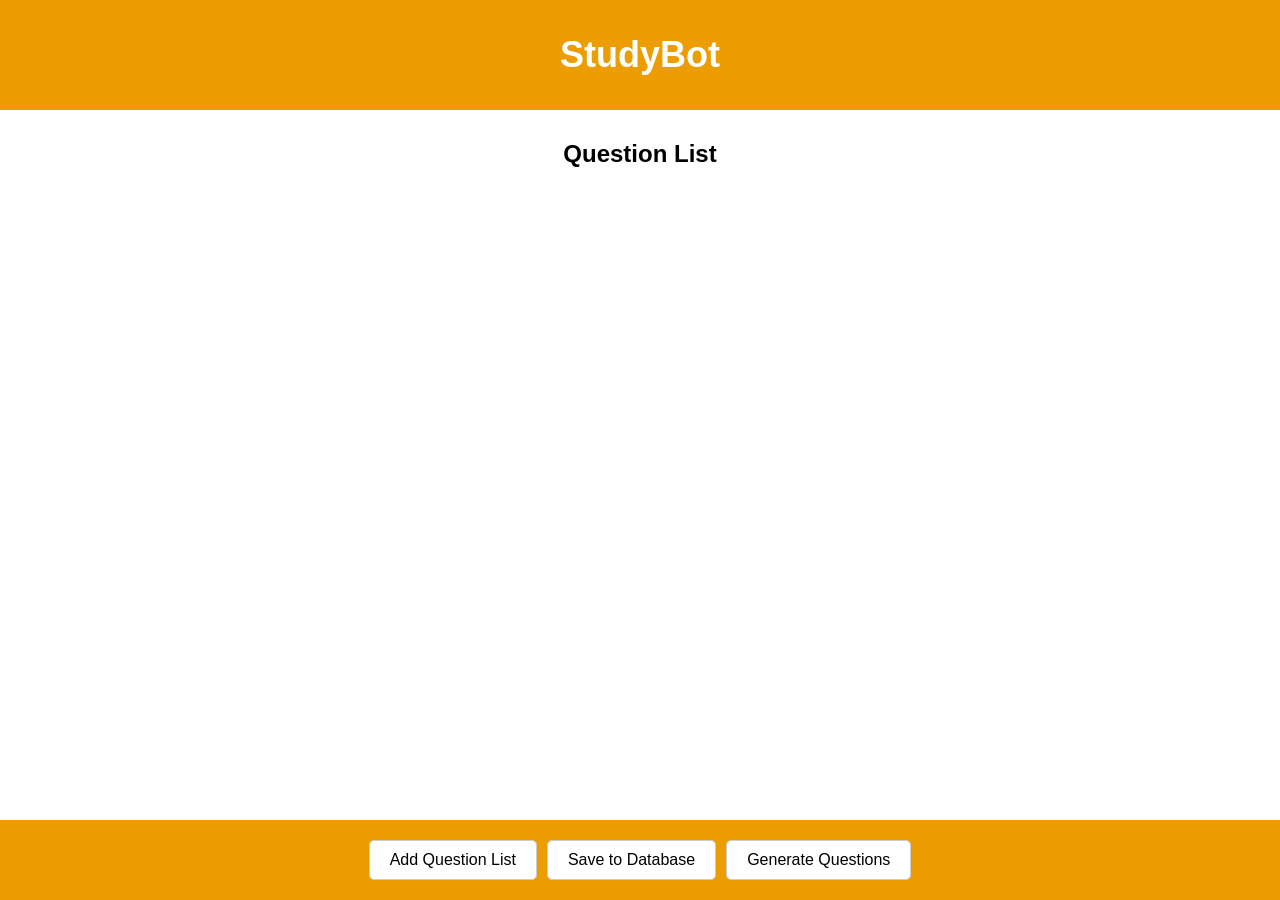
<file: index.html>
<!DOCTYPE html>
<html lang="en">

<head>
    <meta charset="UTF-8">
    <meta name="viewport" content="width=device-width, initial-scale=1.0">
    <title>StudyBot</title>
    <link rel="stylesheet" href="styles.css">
</head>

<body>
    <header class="Header">
        <h1>StudyBot</h1>
    </header>

    <div class="TitlesContainer">
        <div class="QuestionListTitle">
            <h2>Question List</h2>
        </div>
    </div>

    <main class="Container" , id="questionListsContainer">
    </main>


    <!-- Footer Section -->
    <footer class="Footer">
        <div class="button-container">
            <button id="addQuestionList">Add Question List</button>
            <button id="saveToDatabase">Save to Database</button>
            <button id="generateQuestions">Generate Questions</button>
        </div>
    </footer>
    <script src="script.js"></script>
</body>

</html>
</file>
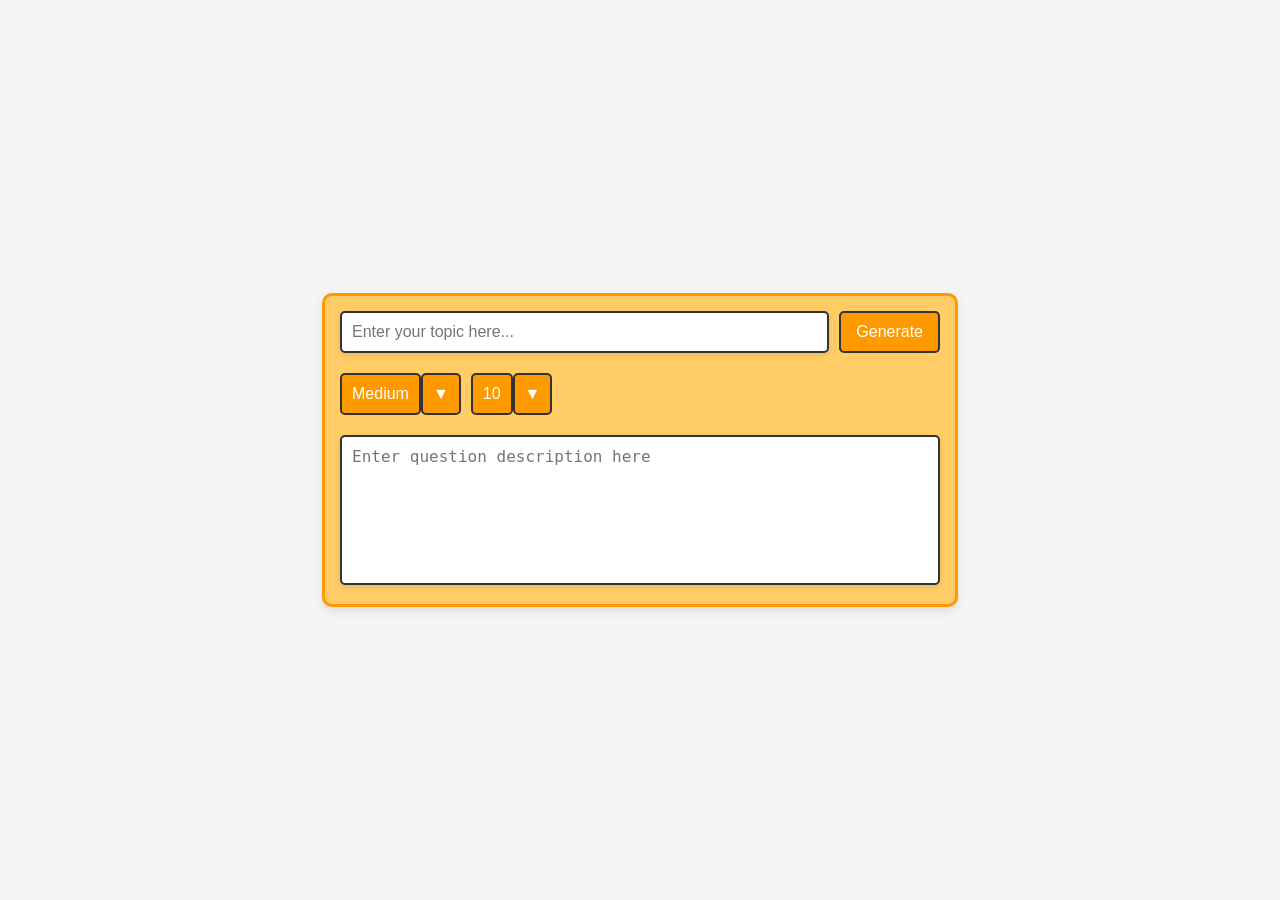
<file: generate_question.html>
<!DOCTYPE html>
<html lang="en">

<head>
    <meta charset="UTF-8">
    <meta name="viewport" content="width=device-width, initial-scale=1.0">
    <title>Question Generator</title>
    <link rel="stylesheet" href="generate_question_styles.css">
</head>

<body>
    <div class="outerContainer">
        <div class="letterboxContainer">
            <input id="topicInput" type="text" class="letterboxInput" placeholder="Enter your topic here...">
            <button id="generateButton" class="generateBtn">Generate</button>
        </div>

        <div class="buttonGroup">
            <div class="buttonWrapper">
                <button id="difficultyValue" class="optionBtn">Medium</button>
                <button id="difficultyDropdown" class="dropdownBtn">&#9660;</button>
            </div>
            <div class="buttonWrapper">
                <button id="quantityValue" class="optionBtn">10</button>
                <button id="quantityDropdown" class="dropdownBtn">&#9660;</button>
            </div>
        </div>

        <textarea id="optionalDescription" class="largeTextarea"
            placeholder="Enter question description here"></textarea>
    </div>
    <script src="generate_question.js"></script>
</body>

</html>
</file>
<file: styles.css>
body {
    margin: 0;
    font-family: Arial, sans-serif;
    display: flex;
    flex-direction: column;
    min-height: 100vh;
}

.Header {
    background: #eb9d02;
    text-align: center;
    padding: 10px;
    font-size: 18px;
    color: white;
}

.TitlesContainer {
    display: flex;
    justify-content: space-around;
    margin-top: 10px;
}

.Container {
    display: flex;
    flex-direction: column;
    flex-grow: 1;
    gap: 10px;
}

.QuestionListDiv {
    background-color: white;
    padding: 20px;
    border-radius: 5px;

}

.DropLogo {
    width: 30px;
    height: auto;
}

.AddLogo {
    width: 28px;
    height: auto;
    margin-left: 10px;
}

.UploadLogo {
    width: 28px;
    height: auto;
    margin-left: 3px;
    margin-top: 3px;
}

.TrashLogo {
    width: 42px;
    height: auto;
}

.TextInputBox {
    flex-grow: 1; 
    min-width: 240px; 
    max-width: 500px;
    padding: 15px;
    border: 2px solid #ccc;
    border-radius: 8px;
    font-size: 16px;
    outline: none;
    box-shadow: 0 4px 8px rgba(0, 0, 0, 0.1);
    transition: border-color 0.3s;
}

.QuestionInputBox {
    flex-grow: 1; 
    min-width: 10px; 
    max-width: 300px;
    padding: 15px;
    margin: 5px;
    border: 2px solid #ccc;
    border-radius: 8px;
    font-size: 14px;
    outline: none;
    box-shadow: 0 4px 8px rgba(0, 0, 0, 0.1);
    transition: border-color 0.3s;
}

.TextInputBox:focus {
    border-color: #007BFF;
    box-shadow: 0 0 8px rgba(0, 123, 255, 0.5);
}

.TextInputBox::placeholder {
    color: #999;
    opacity: 1;
}

.Footer {
    background-color: #eb9d02;
    text-align: center;
    padding: 20px;
    flex-shrink: 0;
}

.button-container {
    display: flex;
    justify-content: center;
    gap: 10px;
}

button {
    padding: 10px 20px;
    font-size: 16px;
    cursor: pointer;
    border: 1px solid #ccc;
    border-radius: 5px;
    background-color: white;
    color: black;
    transition: background-color 0.3s ease;
}

button:hover {
    background-color: white;
}
</file>
<file: generate_question_styles.css>
body {
    font-family: 'Arial', sans-serif;
    display: flex;
    justify-content: center;
    align-items: center;
    height: 100vh;
    margin: 0;
    background-color: #f5f5f5;
}

.outerContainer {
    position: relative; /* Set position to relative to enable absolute positioning of dropdowns */
    padding: 15px; /* Reduced padding for mobile */
    border: 3px solid #ff9900;
    background-color: #ffcc66;
    border-radius: 10px;
    box-shadow: 0 4px 10px rgba(0, 0, 0, 0.1);
    width: 90%; /* Full width with some margins */
    max-width: 600px; /* Maximum width for larger screens */
    overflow: hidden; /* Prevents overflow */
}

.letterboxContainer {
    display: flex;
    flex-direction: column; /* Stack elements for mobile */
    margin-bottom: 20px;
}

.letterboxInput {
    width: 100%; /* Full width for input */
    padding: 10px; /* Adjusted padding */
    border: 2px solid #333;
    border-radius: 5px;
    font-size: 16px;
    outline: none;
    box-shadow: 0 2px 5px rgba(0, 0, 0, 0.1);
    transition: border-color 0.3s ease;
    box-sizing: border-box; /* Include padding and border in width */
}

.letterboxInput:focus {
    border-color: #ff6600;
}

.generateBtn {
    margin-top: 10px; /* Spacing for button below input */
    padding: 10px 15px; /* Adjusted padding */
    background-color: #ff9900;
    color: white;
    border: 2px solid #333;
    border-radius: 5px;
    font-size: 16px;
    cursor: pointer;
    transition: background-color 0.3s ease, transform 0.2s;
}

.generateBtn:hover {
    background-color: #ff6600;
    transform: scale(1.05);
}

.buttonGroup {
    display: flex;
    gap: 10px; /* Reduced gap */
    margin-bottom: 20px;
    flex-wrap: wrap; /* Allow wrapping on smaller screens */
}

.buttonWrapper {
    position: relative; /* Set position relative for dropdowns */
    display: flex;
    align-items: center; /* Center buttons vertically */
}

.optionBtn, .dropdownBtn {
    padding: 10px; /* Adjusted padding */
    background-color: #ff9900;
    color: white;
    border: 2px solid #333;
    border-radius: 5px;
    font-size: 16px;
    cursor: pointer;
    transition: background-color 0.3s ease, transform 0.2s;
    width: auto; /* Maintain width for buttons */
}

.optionBtn:hover, .dropdownBtn:hover {
    background-color: #ff6600;
    transform: scale(1.05);
}

.largeTextarea {
    width: 100%; /* Full width for textarea */
    height: 150px; /* Adjusted height */
    padding: 10px; /* Adjusted padding */
    font-size: 16px;
    border: 2px solid #333;
    border-radius: 5px;
    outline: none;
    resize: none;
    box-shadow: 0 2px 5px rgba(0, 0, 0, 0.1);
    transition: border-color 0.3s ease;
    box-sizing: border-box; /* Include padding and border in width */
}

.largeTextarea:focus {
    border-color: #ff6600;
}

/* Dropdown styles */
.dropdown {
    position: absolute; /* Position absolutely relative to button wrapper */
    background-color: white;
    top: 120%; /* Position below the button */
    left: 0; /* Align it to the left edge of the button */
    border: 1px solid #ccc;
    z-index: 1000; /* Keep it on top of other elements */
    width: 100%; /* Full width of the button */
    max-height: 200px; /* Limit height */
    overflow-y: auto; /* Scroll if needed */
    box-shadow: 0 2px 5px rgba(0, 0, 0, 0.2); /* Add a slight shadow for better visibility */
    display: none; /* Initially hidden */
}

.dropdown-item {
    padding: 10px;
    cursor: pointer;
}

.dropdown-item:hover {
    background-color: #f0f0f0; /* Highlight on hover */
}

/* Media Queries for responsiveness */
@media (min-width: 600px) {
    .letterboxContainer {
        flex-direction: row; /* Horizontal layout on larger screens */
    }
    .letterboxInput {
        flex-grow: 1; /* Input takes remaining space */
        margin-right: 10px; /* Margin to the button */
    }
    .generateBtn {
        margin-top: 0; /* Reset margin for larger screens */
    }
}
</file>
